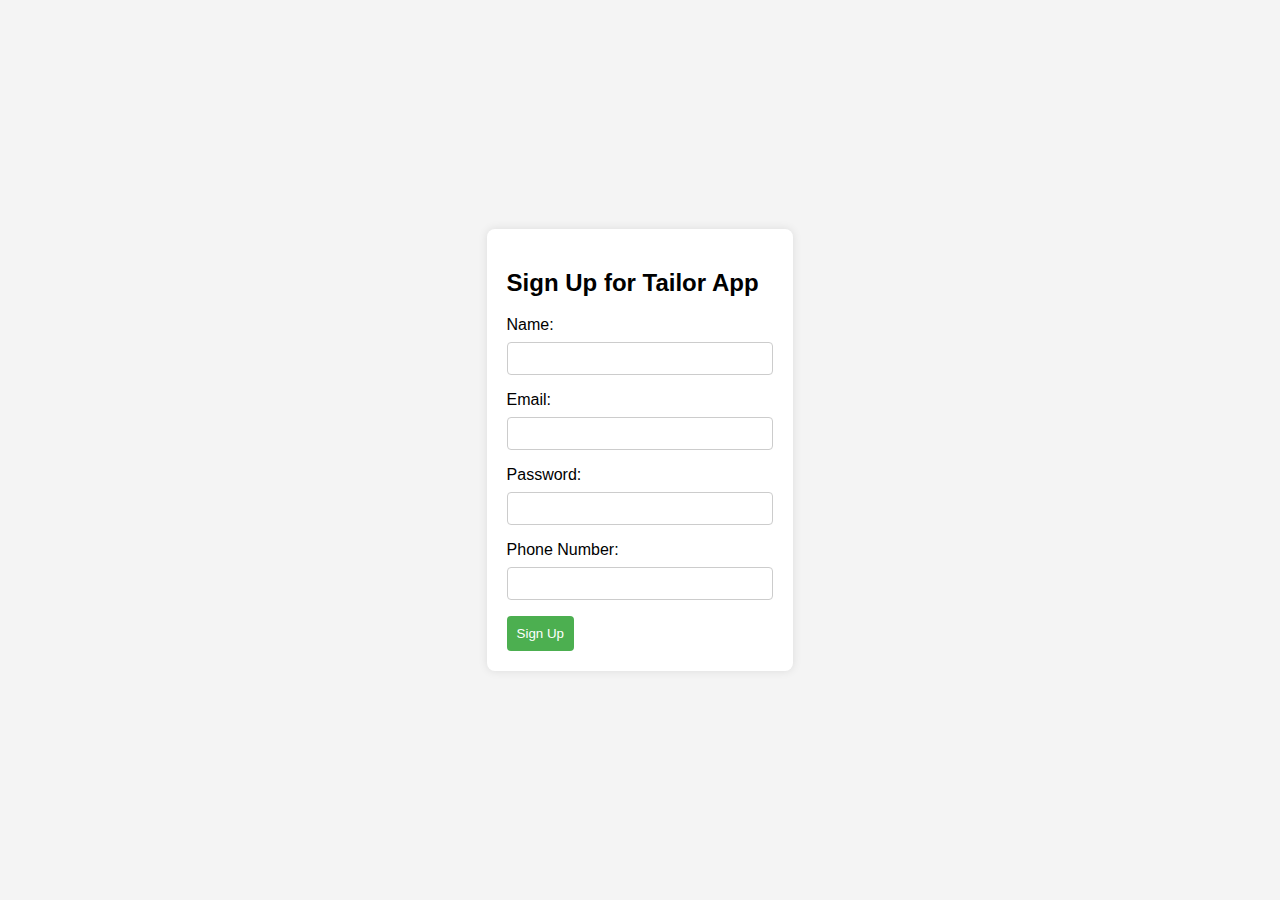
<file: index2.html>
<!DOCTYPE html>
<html lang="en">
  <head>
    <meta charset="UTF-8" />
    <meta name="viewport" content="width=device-width, initial-scale=1.0" />
    <title>Tailor App Signup</title>
    <style>
      body {
        font-family: Arial, sans-serif;
        background-color: #f4f4f4;
        margin: 0;
        padding: 0;
        display: flex;
        align-items: center;
        justify-content: center;
        height: 100vh;
      }

      form {
        background-color: #fff;
        padding: 20px;
        border-radius: 8px;
        box-shadow: 0 0 10px rgba(0, 0, 0, 0.1);
      }

      label {
        display: block;
        margin-bottom: 8px;
      }

      input {
        width: 100%;
        padding: 8px;
        margin-bottom: 16px;
        border: 1px solid #ccc;
        border-radius: 4px;
        box-sizing: border-box;
      }

      button {
        background-color: #4caf50;
        color: #fff;
        padding: 10px;
        border: none;
        border-radius: 4px;
        cursor: pointer;
      }

      button:hover {
        background-color: #45a049;
      }
    </style>
  </head>
  <body>
    <form id="signup-form">
      <h2>Sign Up for Tailor App</h2>
      <label for="name">Name:</label>
      <input type="text" id="name" name="name" required />

      <label for="email">Email:</label>
      <input type="email" id="email" name="email" required />

      <label for="password">Password:</label>
      <input type="password" id="password" name="password" required />

      <label for="phone">Phone Number:</label>
      <input type="tel" id="phone" name="phone" required />

      <button type="submit">Sign Up</button>
    </form>
  </body>
</html>
</file>
